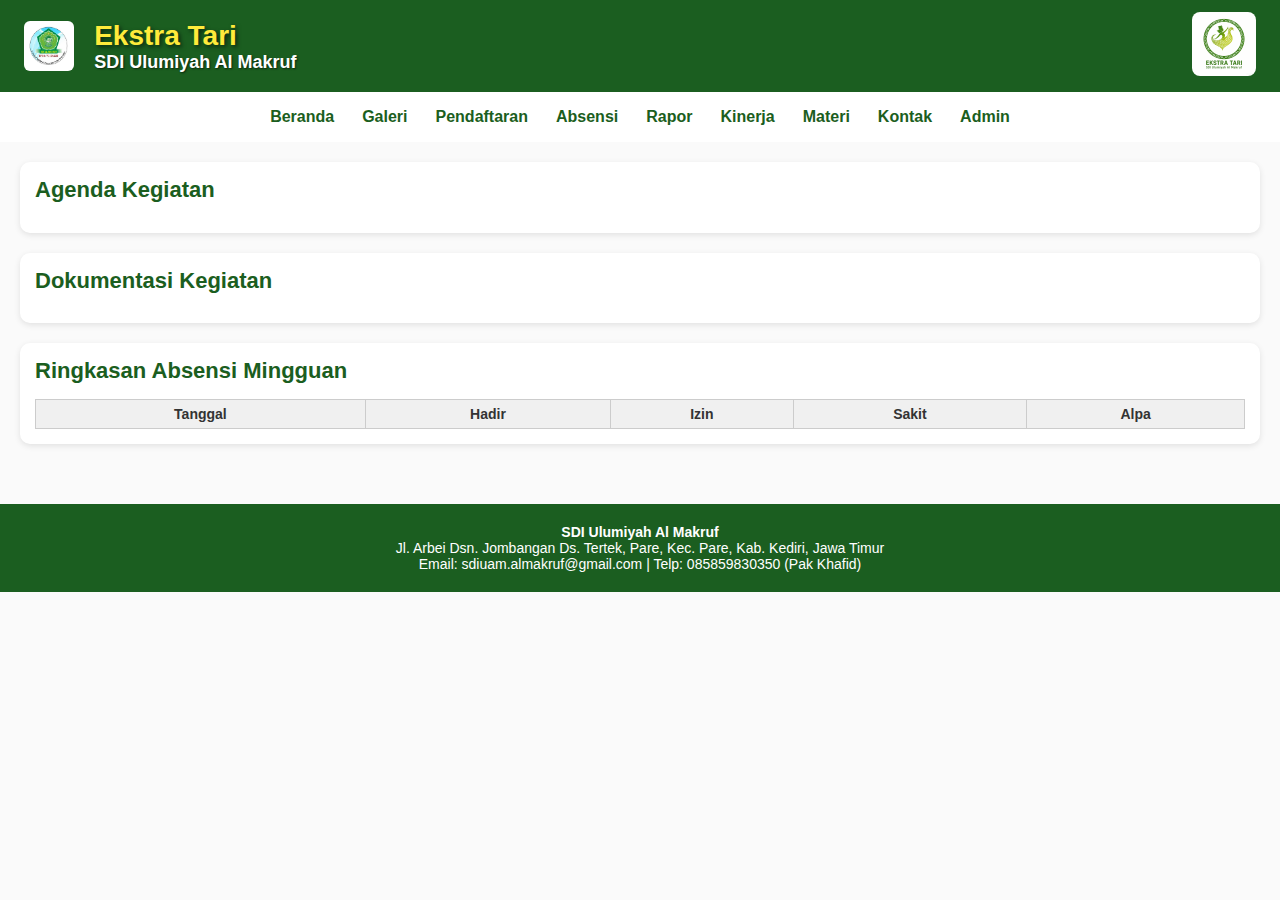
<file: index.html>
<!doctype html>
<html lang="id">
<head>
<meta charset="utf-8">
<meta name="viewport" content="width=device-width,initial-scale=1">
<title>Ekstra Tari - Beranda</title>
<link rel="stylesheet" href="assets/css/style.css">
</head>
<body>

<!-- Header -->
<div class="header">
  <div class="brand">
    <img src="assets/img/logo-sekolah.jpg" alt="logo sekolah" style="height:50px;margin-right:8px;">
    <div class="brand-text">
      <div class="title">Ekstra Tari</div>
      <div class="subtitle">SDI Ulumiyah Al Makruf</div>
    </div>
  </div>
  <div>
    <img src="assets/img/logo-ekstra.png" alt="logo ekstra" style="height:64px;border-radius:8px">
  </div>
</div>

<!-- Navigasi -->
<div class="nav">
  <a href="index.html">Beranda</a>
  <a href="galeri.html">Galeri</a>
  <a href="pendaftaran.html">Pendaftaran</a>
  <a href="absensi.html">Absensi</a>
  <a href="rapor.html">Rapor</a>
  <a href="kinerja.html">Kinerja</a>
  <a href="materi.html">Materi</a>
  <a href="kontak.html">Kontak</a>
  <a href="admin.html">Admin</a>
</div>

<div class="container">

  <!-- Wall Kegiatan -->
  <div class="hero">
    <h1>Agenda Kegiatan</h1>
    <div id="agenda-list"></div>
  </div>

  <!-- Dokumentasi -->
  <div class="hero">
    <h1>Dokumentasi Kegiatan</h1>
    <div id="galeri-preview" style="display:grid;grid-template-columns:repeat(auto-fit,minmax(160px,1fr));gap:12px"></div>
  </div>

  <!-- Ringkasan Absensi -->
  <div class="hero">
    <h1>Ringkasan Absensi Mingguan</h1>
    <div style="overflow-x:auto;">
      <table class="table">
        <thead>
          <tr><th>Tanggal</th><th>Hadir</th><th>Izin</th><th>Sakit</th><th>Alpa</th></tr>
        </thead>
        <tbody id="absensi-ringkasan"></tbody>
      </table>
    </div>
  </div>

</div>

<!-- Footer -->
<div class="footer">
  <strong>SDI Ulumiyah Al Makruf</strong><br>
  Jl. Arbei Dsn. Jombangan Ds. Tertek, Pare, Kec. Pare, Kab. Kediri, Jawa Timur<br>
  Email: sdiuam.almakruf@gmail.com | Telp: 085859830350 (Pak Khafid)
</div>

<script>
// ===== Load Agenda & Media dari localStorage =====
function renderAgenda(){
  const d = JSON.parse(localStorage.getItem('agenda'))||[];
  const agendaEl = document.getElementById('agenda-list');
  agendaEl.innerHTML = "";
  const bulanMap = {};
  d.forEach(ev=>{
    const bulan = new Date(ev.tanggal).toLocaleString('id-ID',{month:'long',year:'numeric'});
    if(!bulanMap[bulan]) bulanMap[bulan]=[];
    bulanMap[bulan].push(ev);
  });
  for(const bln in bulanMap){
    const sec=document.createElement('div');
    sec.innerHTML=`<h3>${bln}</h3>`;
    bulanMap[bln].forEach(ev=>{
      const div=document.createElement('div');
      div.innerHTML=`<strong>${ev.judul}</strong><br>${ev.tanggal} — ${ev.deskripsi}`;
      sec.appendChild(div);
    });
    agendaEl.appendChild(sec);
  }
}

function renderMedia(){
  const media = JSON.parse(localStorage.getItem('media'))||[];
  const galeriEl = document.getElementById('galeri-preview');
  galeriEl.innerHTML="";
  media.forEach(g=>{
    const fig=document.createElement('figure');
    fig.style.margin="0"; fig.style.textAlign="center";
    if(g.type==='image'){
      fig.innerHTML=`<img src="${g.url}" style="width:100%;border-radius:8px"><figcaption>${g.judul||''}</figcaption>`;
    } else {
      fig.innerHTML=`<video controls style="width:100%;border-radius:8px"><source src="${g.url}"></video>`;
    }
    galeriEl.appendChild(fig);
  });
}

// ===== Absensi Mingguan =====
function getStartOfWeek(date) {
  const d = new Date(date);
  const day = d.getDay(); // Minggu=0, Senin=1
  const diff = d.getDate() - day + (day===0?-6:1);
  const monday = new Date(d.setDate(diff));
  monday.setHours(0,0,0,0);
  return monday;
}
function getEndOfWeek(date){
  const start = getStartOfWeek(date);
  return new Date(start.getFullYear(),start.getMonth(),start.getDate()+6,23,59,59);
}

function renderRingkasan(list){
  const tbody = document.getElementById('absensi-ringkasan');
  tbody.innerHTML="";
  const today = new Date();
  const startWeek = getStartOfWeek(today);
  const endWeek   = getEndOfWeek(today);

  const filtered = list.filter(item=>{
    const tgl = new Date(item.tanggal);
    return tgl >= startWeek && tgl <= endWeek;
  });

  filtered.forEach(item=>{
    let hadir=item.siswa.filter(s=>s.status==="Hadir").length;
    let izin=item.siswa.filter(s=>s.status==="Izin").length;
    let sakit=item.siswa.filter(s=>s.status==="Sakit").length;
    let alpa=item.siswa.filter(s=>s.status==="Alpa").length;

    const tr=document.createElement('tr');
    tr.innerHTML=`<td><a href="absensi.html">${item.tanggal}</a></td>
      <td>${hadir}</td>
      <td>${izin}</td>
      <td>${sakit}</td>
      <td>${alpa}</td>`;
    tbody.appendChild(tr);
  });
  if(filtered.length===0){
    tbody.innerHTML=`<tr><td colspan="5">Belum ada absensi minggu ini</td></tr>`;
  }
}

// Init
renderAgenda();
renderMedia();
let local = JSON.parse(localStorage.getItem('absensi'))||[];
if(local.length>0) renderRingkasan(local);
</script>

</body>
</html>
</file>
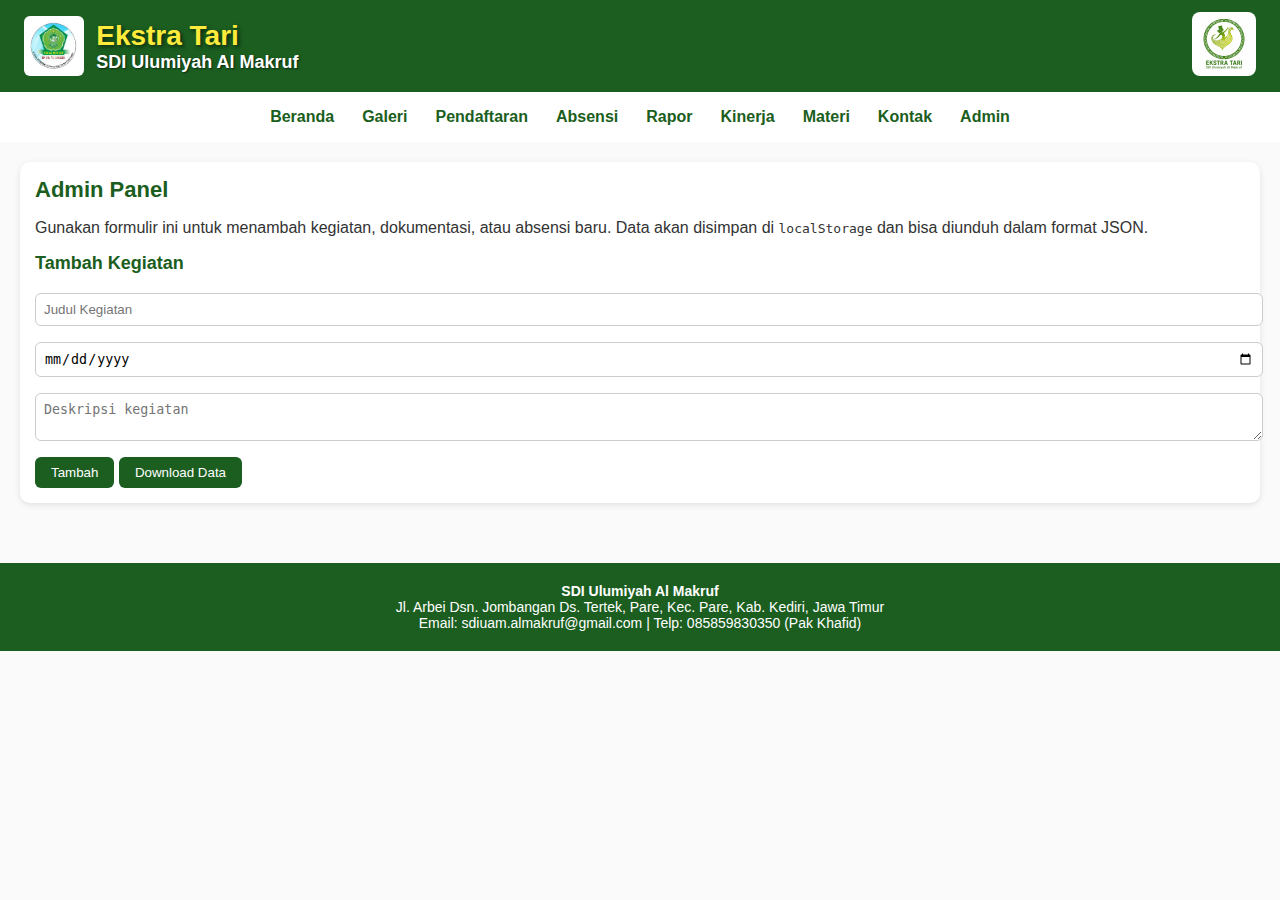
<file: admin.html>
<!doctype html>
<html lang="id">
<head>
  <meta charset="utf-8">
  <meta name="viewport" content="width=device-width,initial-scale=1">
  <title>Admin Panel - Ekstra Tari</title>
  <link rel="stylesheet" href="assets/css/style.css">
</head>
<body>

<!-- Header -->
<div class="header">
  <div class="brand">
    <img src="assets/img/logo-sekolah.jpg" alt="logo sekolah">
    <div class="brand-text">
      <div class="title">Ekstra Tari</div>
      <div class="subtitle">SDI Ulumiyah Al Makruf</div>
    </div>
  </div>
  <div>
    <img src="assets/img/logo-ekstra.png" alt="logo ekstra" style="height:64px;border-radius:8px">
  </div>
</div>

<!-- Navigasi -->
<div class="nav">
  <a href="index.html">Beranda</a>
  <a href="galeri.html">Galeri</a>
  <a href="pendaftaran.html">Pendaftaran</a>
  <a href="absensi.html">Absensi</a>
  <a href="rapor.html">Rapor</a>
  <a href="kinerja.html">Kinerja</a>
  <a href="materi.html">Materi</a>
  <a href="kontak.html">Kontak</a>
  <a href="admin.html">Admin</a>
</div>

<!-- Kontainer -->
<div class="container">
  <div class="hero">
    <h1>Admin Panel</h1>
    <p>Gunakan formulir ini untuk menambah kegiatan, dokumentasi, atau absensi baru. Data akan disimpan di <code>localStorage</code> dan bisa diunduh dalam format JSON.</p>

    <h2>Tambah Kegiatan</h2>
    <input id="judul" class="input" placeholder="Judul Kegiatan">
    <input id="tanggal" class="input" type="date">
    <textarea id="deskripsi" class="input" placeholder="Deskripsi kegiatan"></textarea>
    <button class="btn" onclick="tambahKegiatan()">Tambah</button>
    <button class="btn" onclick="downloadJSON()">Download Data</button>
  </div>
</div>

<!-- Footer -->
<div class="footer">
  <div>
    <strong>SDI Ulumiyah Al Makruf</strong><br>
    Jl. Arbei Dsn. Jombangan Ds. Tertek, Pare, Kec. Pare, Kab. Kediri, Jawa Timur<br>
    Email: sdiuam.almakruf@gmail.com | Telp: 085859830350 (Pak Khafid)
  </div>
</div>

<script>
function tambahKegiatan(){
  let data=JSON.parse(localStorage.getItem('kegiatan'))||{agenda:[],galeri:[]};
  data.agenda.push({
    judul:document.getElementById('judul').value,
    tanggal:document.getElementById('tanggal').value,
    deskripsi:document.getElementById('deskripsi').value
  });
  localStorage.setItem('kegiatan',JSON.stringify(data));
  alert("Kegiatan ditambahkan!");
}
function downloadJSON(){
  let data=localStorage.getItem('kegiatan');
  if(!data){alert("Belum ada data!");return;}
  let blob=new Blob([data],{type:'application/json'});
  let url=URL.createObjectURL(blob);
  let a=document.createElement('a');
  a.href=url;a.download="kegiatan.json";
  a.click();
  URL.revokeObjectURL(url);
}
</script>
</body>
</html>
</file>
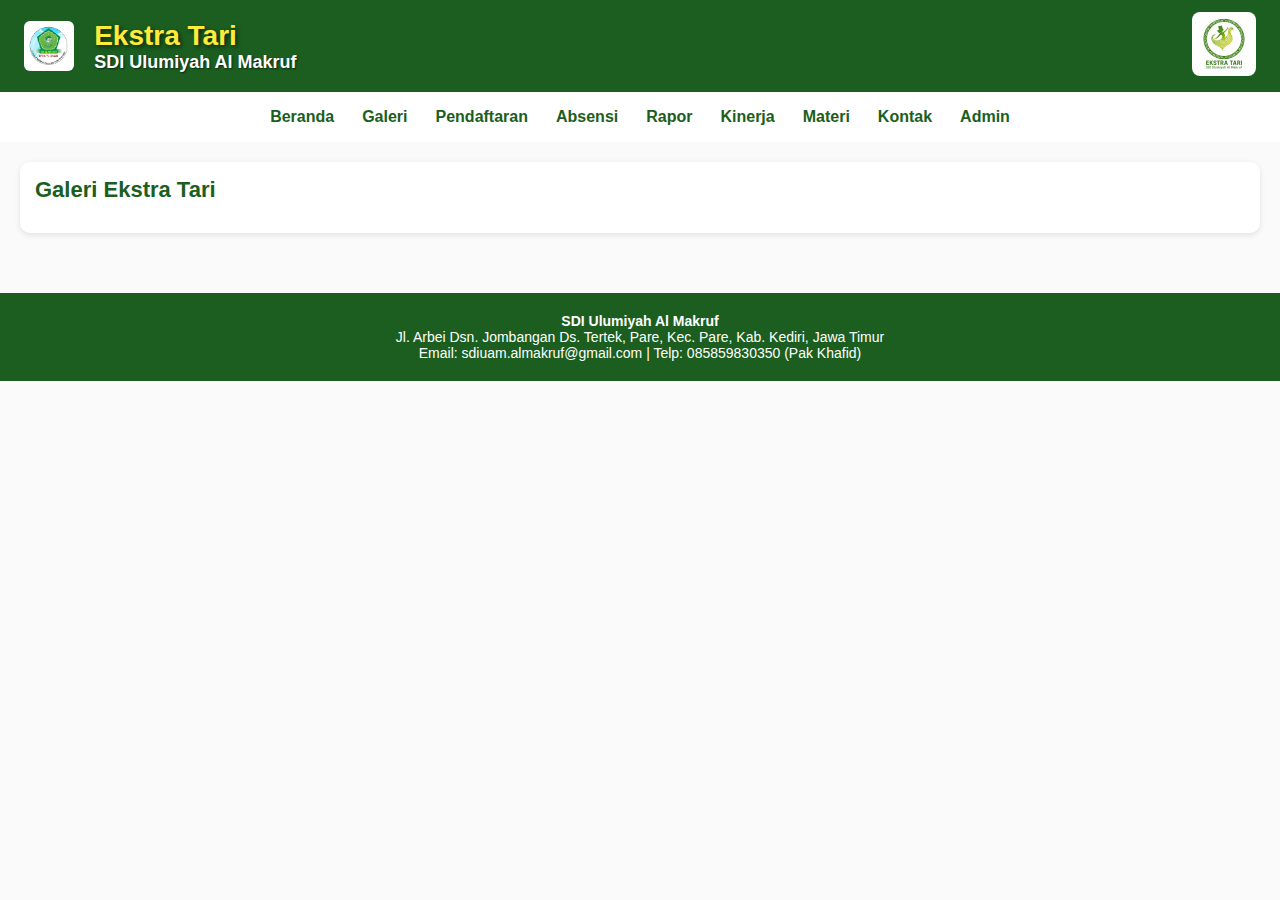
<file: galeri.html>
<!doctype html>
<html lang="id">
<head>
<meta charset="utf-8">
<meta name="viewport" content="width=device-width,initial-scale=1">
<title>Ekstra Tari - Galeri</title>
<link rel="stylesheet" href="assets/css/style.css">
</head>
<body>

<!-- Header -->
<div class="header">
  <div class="brand">
    <img src="assets/img/logo-sekolah.jpg" alt="logo sekolah" style="height:50px;margin-right:8px;">
    <div class="brand-text">
      <div class="title">Ekstra Tari</div>
      <div class="subtitle">SDI Ulumiyah Al Makruf</div>
    </div>
  </div>
  <div>
    <img src="assets/img/logo-ekstra.png" alt="logo ekstra" style="height:64px;border-radius:8px">
  </div>
</div>

<!-- Navigasi -->
<div class="nav">
  <a href="index.html">Beranda</a>
  <a href="galeri.html">Galeri</a>
  <a href="pendaftaran.html">Pendaftaran</a>
  <a href="absensi.html">Absensi</a>
  <a href="rapor.html">Rapor</a>
  <a href="kinerja.html">Kinerja</a>
  <a href="materi.html">Materi</a>
  <a href="kontak.html">Kontak</a>
  <a href="admin.html">Admin</a>
</div>

<div class="container">
  <div class="hero">
    <h1>Galeri Ekstra Tari</h1>
    <div id="galeri-wall" style="display:grid;grid-template-columns:repeat(auto-fit,minmax(160px,1fr));gap:12px"></div>
  </div>
</div>

<!-- Footer -->
<div class="footer">
  <strong>SDI Ulumiyah Al Makruf</strong><br>
  Jl. Arbei Dsn. Jombangan Ds. Tertek, Pare, Kec. Pare, Kab. Kediri, Jawa Timur<br>
  Email: sdiuam.almakruf@gmail.com | Telp: 085859830350 (Pak Khafid)
</div>

<script>
function loadMedia(){ return JSON.parse(localStorage.getItem('media'))||[]; }
function renderGaleriWall(){
  const gal=document.getElementById('galeri-wall');
  gal.innerHTML="";
  loadMedia().slice().reverse().forEach(m=>{
    const fig=document.createElement('figure');
    if(m.type==='image') fig.innerHTML=`<img src="${m.url}" alt="media" style="border-radius:8px"><figcaption>${m.url}</figcaption>`;
    else fig.innerHTML=`<video src="${m.url}" controls style="border-radius:8px;max-width:100%"></video><figcaption>${m.url}</figcaption>`;
    gal.appendChild(fig);
  });
}

renderGaleriWall();
</script>
</body>
</html>
</file>
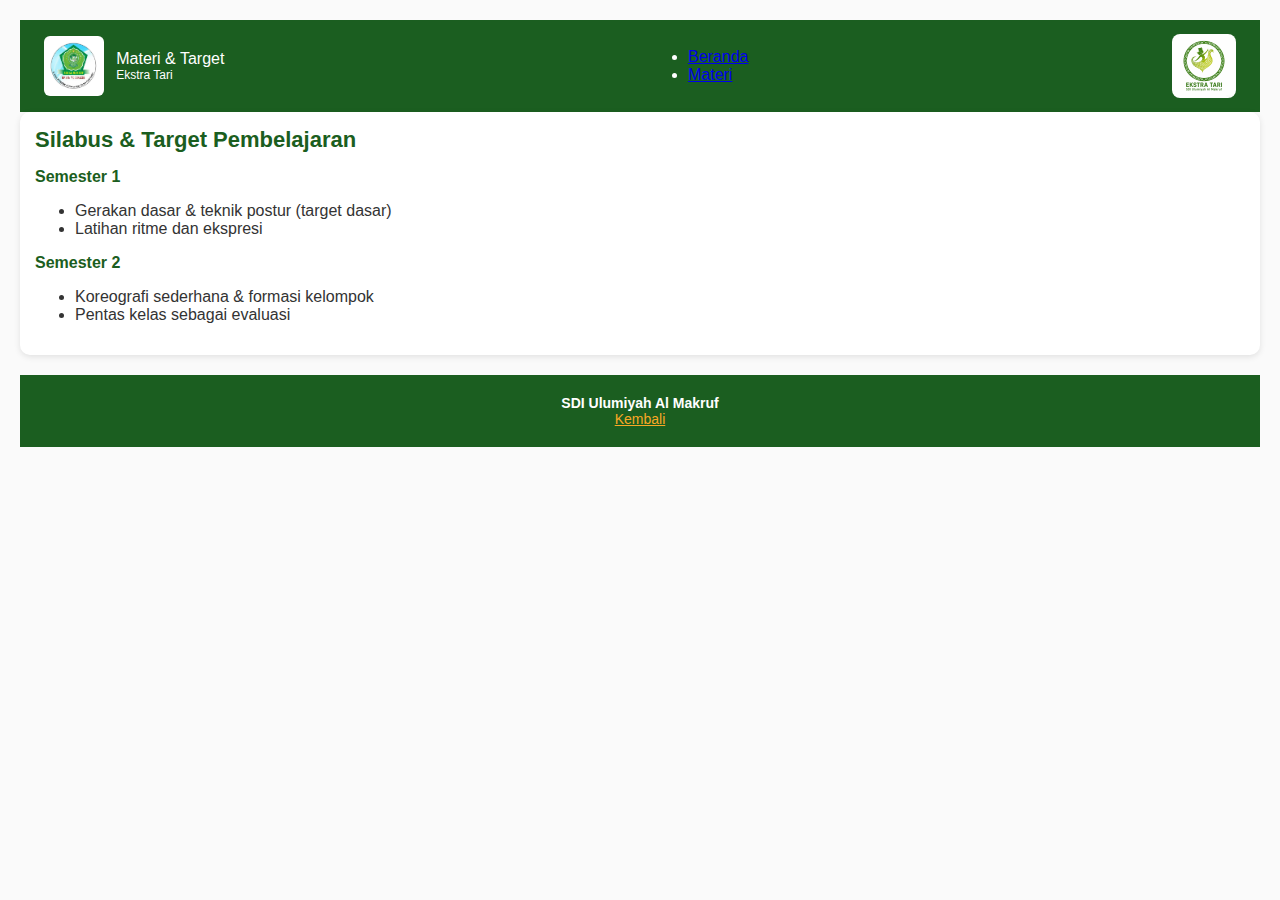
<file: materi.html>
<!doctype html><html lang="id"><head><meta charset="utf-8"><meta name="viewport" content="width=device-width,initial-scale=1"><title>Materi - Ekstra Tari</title><link rel="stylesheet" href="/assets/css/style.css"></head><body><div class="container">
  <header class="header"><div class="brand"><img src="/assets/img/logo-sekolah.jpg" alt="logo sekolah"><div><div class="title">Materi & Target</div><div style="font-size:12px;color:var(--muted)">Ekstra Tari</div></div></div><nav><ul><li><a href="index.html">Beranda</a></li><li><a href="materi.html">Materi</a></li></ul></nav><img src="/assets/img/logo-ekstra.png" alt="logo ekstra" style="height:64px;border-radius:8px"></header>
  <section class="hero"><h1>Silabus & Target Pembelajaran</h1>
    <h3>Semester 1</h3><ul><li>Gerakan dasar & teknik postur (target dasar)</li><li>Latihan ritme dan ekspresi</li></ul>
    <h3>Semester 2</h3><ul><li>Koreografi sederhana & formasi kelompok</li><li>Pentas kelas sebagai evaluasi</li></ul>
  </section>
  <footer class="footer"><div class="left"><strong>SDI Ulumiyah Al Makruf</strong></div><div class="social"><a href="index.html">Kembali</a></div></footer>
</div><script src="/assets/js/main.js"></script></body></html>
</file>
<file: assets/css/style.css>
:root {
  --green:#1b5e20;
  --gold:#f9a825;
  --pattern:url('https://www.transparenttextures.com/patterns/asfalt-light.png');
}

/* Umum */
body {
  margin:0;
  font-family:Arial, sans-serif;
  background:#fafafa;
  color:#333;
}

/* Header */
.header {
  background:var(--green);
  color:#fff;
  padding:12px 24px;
  display:flex;
  justify-content:space-between;
  align-items:center;
  flex-wrap:wrap;
}
.header .brand {
  display:flex;
  align-items:center;   /* logo dan teks sejajar */
  gap:12px;
}
.header .brand img {
  height:60px;
  border-radius:6px;
}
.header .brand-text {
  display:flex;
  flex-direction:column;
}
.header .brand-text .title {
  font-size:28px;
  font-weight:800;
  color:#ffeb3b; /* kuning emas menyala */
  text-shadow:2px 2px 4px rgba(0,0,0,0.6);
}
.header .brand-text .subtitle {
  font-size:18px;
  font-weight:600;
  color:#fff;
  text-shadow:1px 1px 2px rgba(0,0,0,0.6);
}

/* Navigasi */
.nav {
  background:#fff;
  padding:10px;
  display:flex;
  gap:8px;
  justify-content:center;
  flex-wrap:wrap;
}
.nav a {
  text-decoration:none;
  color:var(--green);
  font-weight:bold;
  padding:6px 10px;
  border-radius:4px;
  transition:all .2s;
}
.nav a:hover {
  background:var(--green);
  color:#fff;
}

/* Footer */
.footer {
  background:var(--green);
  color:#fff;
  padding:20px;
  text-align:center;
  font-size:14px;
  margin-top:20px;
}
.footer a {color:var(--gold)}

/* Container & Card */
.container {
  background-image:var(--pattern);
  background-size:180px 180px;
  padding:20px;
}
.hero {
  background:#fff;
  padding:15px;
  border-radius:10px;
  box-shadow:0 2px 6px rgba(0,0,0,.1);
  margin-bottom:20px;
}

/* Typography */
h1,h2,h3 {color:var(--green);margin-top:0}
h1 {font-size:22px}
h2 {font-size:18px}
h3 {font-size:16px;margin-bottom:6px}
.small {font-size:12px;color:#666}

/* Form */
.input, textarea {
  width:100%;
  padding:8px;
  margin:4px 0 12px;
  border:1px solid #ccc;
  border-radius:6px;
}
.btn {
  background:var(--green);
  color:#fff;
  padding:8px 16px;
  border:none;
  border-radius:6px;
  cursor:pointer;
}
.btn:hover {background:#144d16}

/* Tabel */
.table {
  width:100%;
  border-collapse:collapse;
  font-size:14px;
}
.table th, .table td {
  border:1px solid #ccc;
  padding:6px;
  text-align:center;
}
.table th {background:#f0f0f0}

/* Galeri grid */
#galeri-preview, #galeri-grid {
  display:grid;
  grid-template-columns:repeat(auto-fit,minmax(160px,1fr));
  gap:12px;
}
figure {margin:0}
figure img {width:100%;border-radius:8px}

/* Responsif */
@media(max-width:768px){
  .header {
    flex-direction:column;
    text-align:center;
  }
  .header .brand {
    flex-direction:column;
    align-items:center;
  }
  .header .brand img {
    height:70px;
  }
  .header .brand-text .title {
    font-size:24px;
  }
  .header .brand-text .subtitle {
    font-size:16px;
  }
  .nav {font-size:14px}
  .table {font-size:12px}
}
</file>
